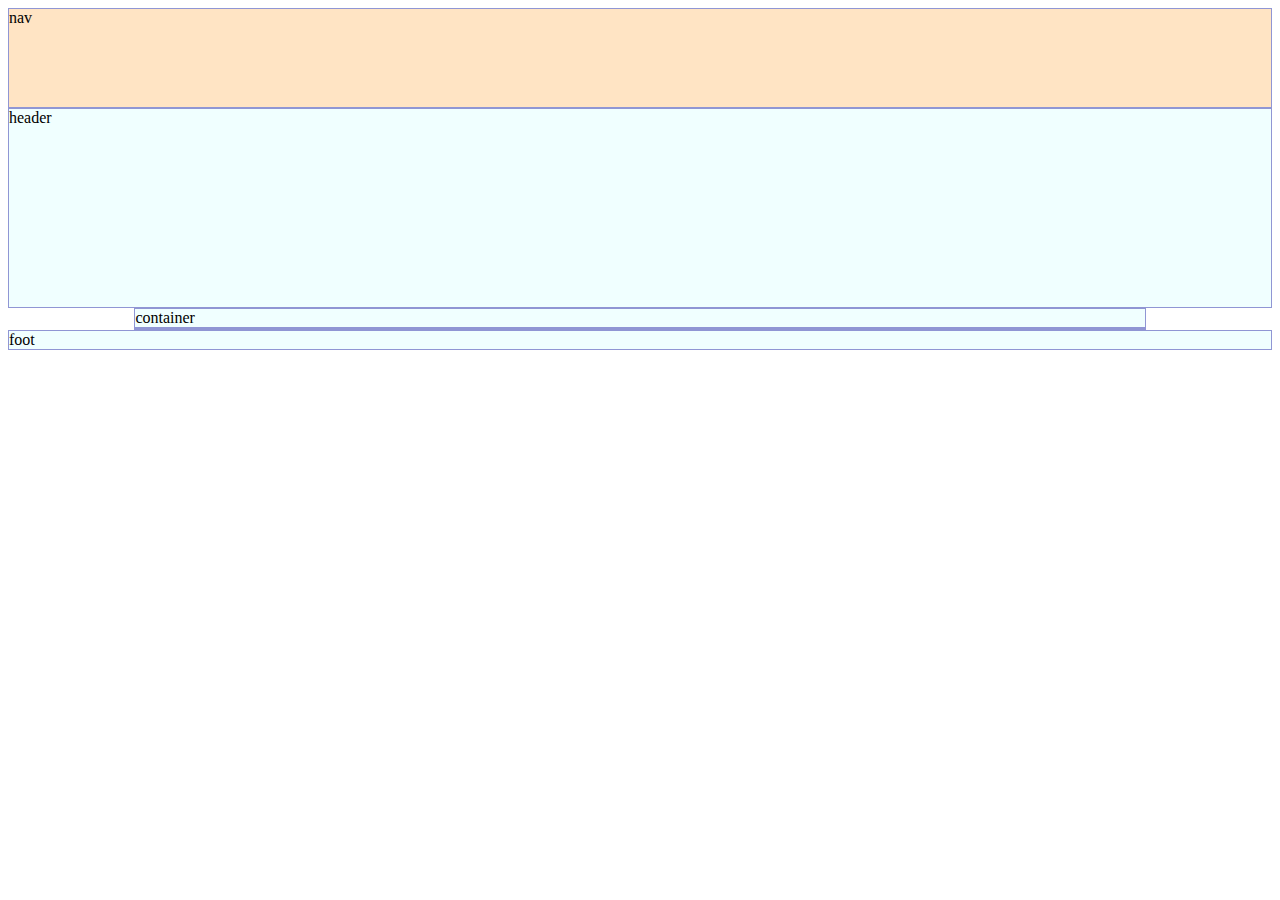
<file: index03.html>
<!DOCTYPE html>
<html lang="en">
<head>
    <meta charset="UTF-8">
    <title>詩經</title>
    <link rel="stylesheet" href="style.css">
</head>


<body>
    <nav>nav</nav>
    <header>header</header>
    <div class="container">
    container
    <div 
    class="thumbnail"></div>
    </div>
    <footer>foot</footer>
</body>
</html>
</file>
<file: style.css>
/*
    基本設定
*/

*{
    box-sizing: border-box;
    
    

}

.container, 
nav,
header,
.thumbnail,
footer{
    background-color: azure;
    border: 1px solid #9096D4;
    
}
nav{
    width: 100%;
    height: 100px;
    background-color:bisque;
    
}

header{
    width: 100%;
   height: 200px;
    
}


.container{
    width: 80%;
    margin: 0 auto;
}
</file>
